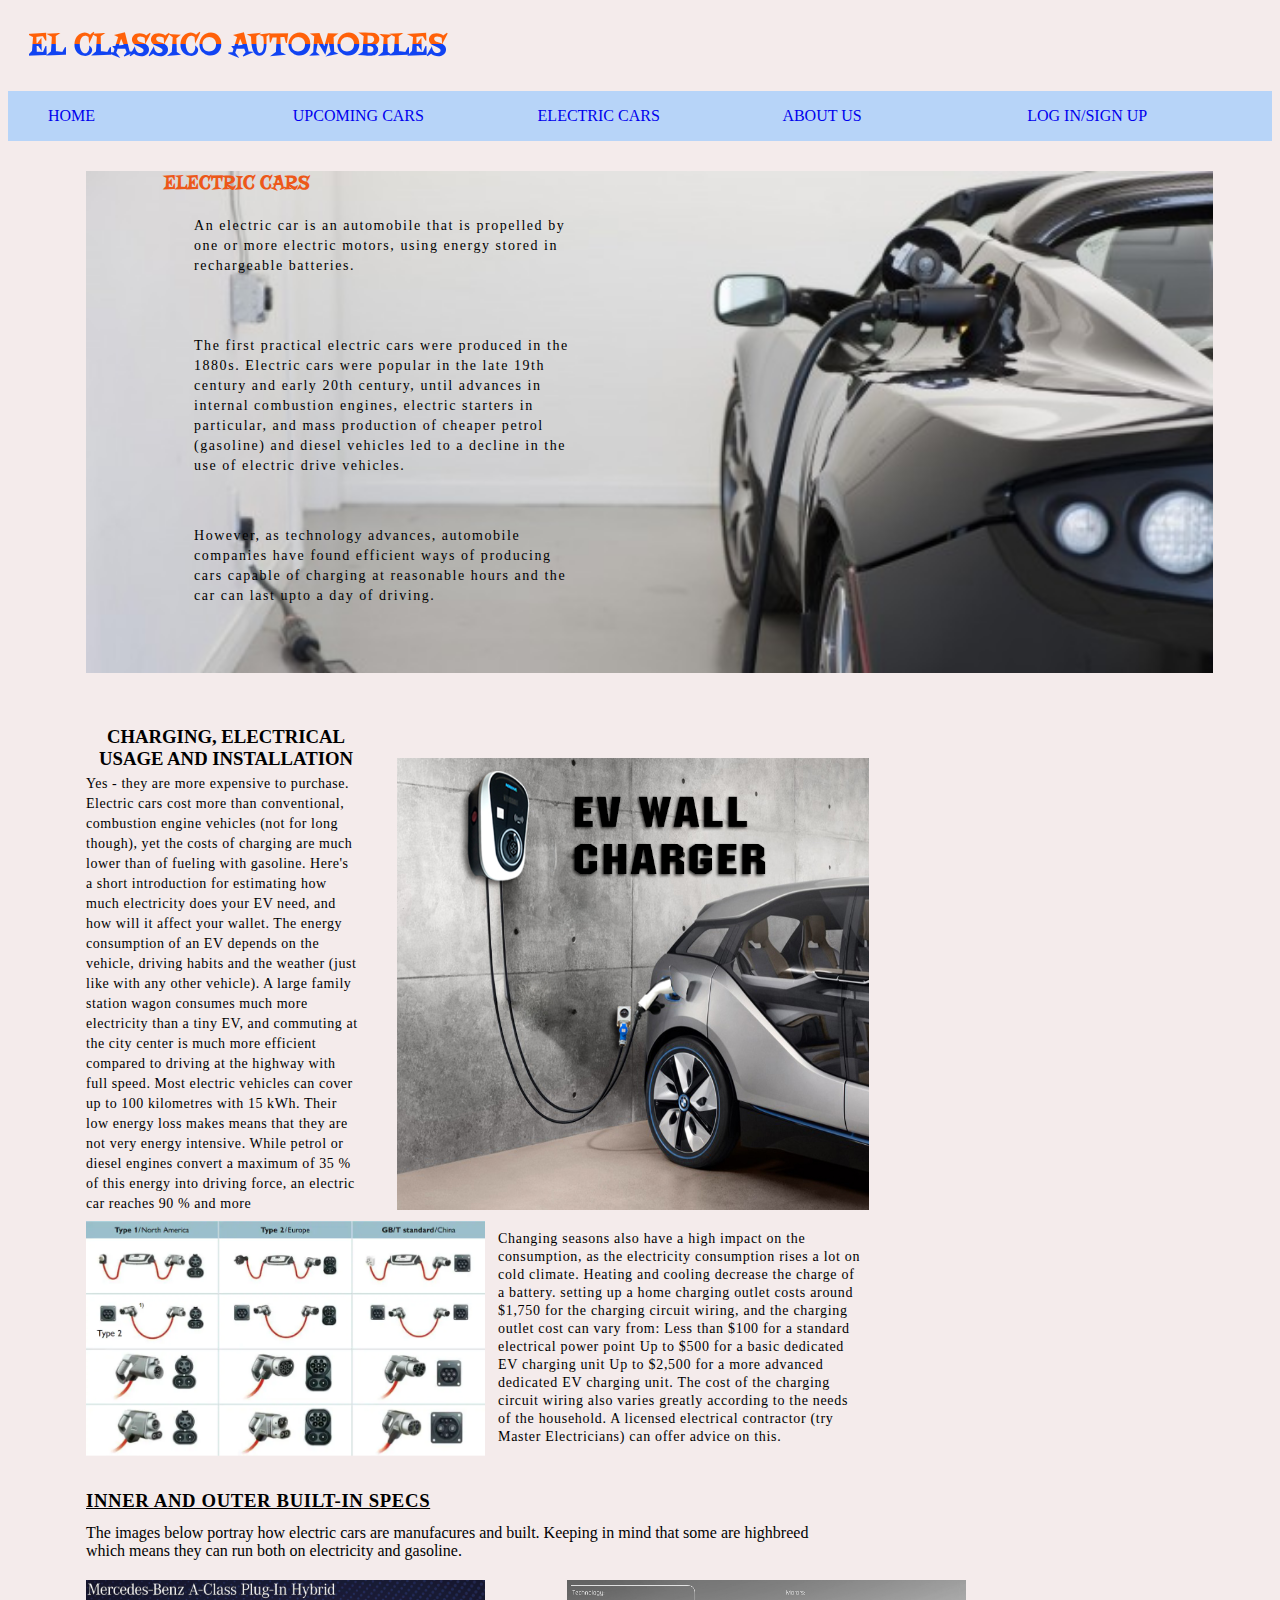
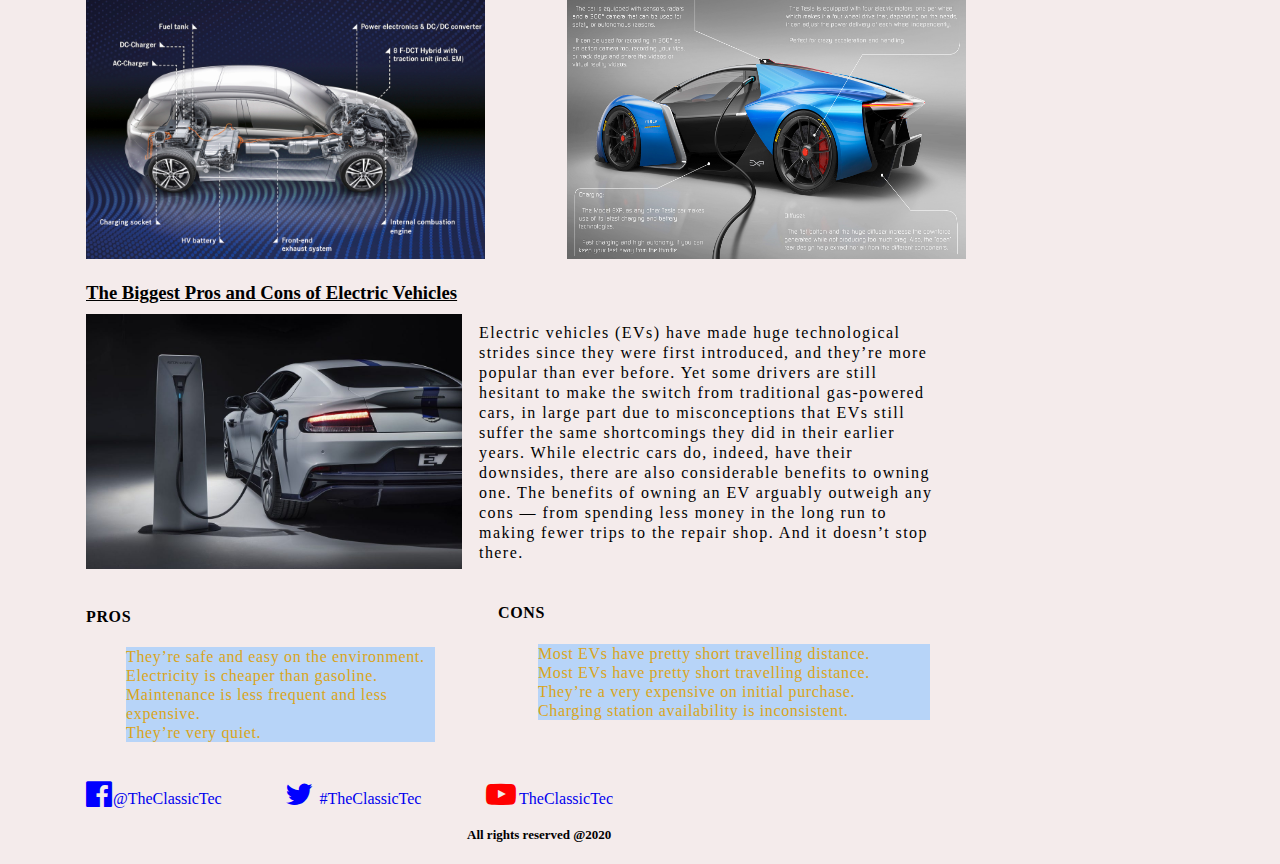
<file: abzed.html>
<!DOCTYPE html>
<html>
    <head>
        <meta viewport="viewport" width='device-width, initial-scale =1'>
        <title>ELECTRIC CARS</title>
        <link rel="stylesheet" type="text/css" href="abzed.css">
        <link rel="stylesheet" href="https://cdnjs.cloudflare.com/ajax/libs/font-awesome/4.7.0/css/font-awesome.min.css">
        <link href="https://fonts.googleapis.com/css2?family=Risque&display=swap" rel="stylesheet">

    </head>
    <body>

        <h1>EL CLASSICO AUTOMOBILES</h1>

        <div class="navbar">
            <nav>
                <ul style="list-style-type:none;">
                    <li><a href="index.html">HOME</a></li>
                    <li><a href="barl.html">UPCOMING CARS</a></li>
                    <li><a href="abzed.html">ELECTRIC CARS</a></li>
                    <li><a href="about.html">ABOUT US</a></li>
                    <li><a href="./login-sign-up/signin.html">LOG IN/SIGN UP</a></li>
                </ul>
            </nav>
        </div>

        <div class="top" style="background-image: url(image/frontelect.jpg);background-size: cover;width: 1127px;height: 502px;margin-left: 78px;">
            <h2 style="margin-top: 30px;">ELECTRIC CARS</h2>
            
            <p style="margin-top: 20px;">An electric car is an automobile that is propelled by one or more
                 electric motors, using energy stored in rechargeable batteries.</p>
            <p style="margin-top: -70px;">The first practical electric cars were produced in the 1880s. Electric
                 cars were popular in the late 19th century and early 20th century, 
                 until advances in internal combustion engines, electric starters in 
                 particular, and mass production of cheaper petrol (gasoline) and 
                 diesel vehicles led to a decline in the use of electric drive vehicles.</p>
            <p>However, as technology advances, automobile companies have found 
                efficient ways of producing cars capable of charging at reasonable 
                hours and the car can last upto a day of driving.</p>
        </div>
       
        <div id="up">
        <h3>CHARGING, ELECTRICAL USAGE AND INSTALLATION</h3>
        </div>

        <div class="middle">
        <img src="image/homcharger.jpg" alt="Home Charger">
        <p>Yes - they are more expensive to purchase. Electric cars cost more than 
            conventional, combustion engine vehicles (not for long though), yet the 
            costs of charging are much lower than of fueling with gasoline. Here's a 
            short introduction for estimating how much electricity does your EV need,
             and how will it affect your wallet. The energy consumption of an EV depends
              on the vehicle, driving habits and the weather (just like with any other
               vehicle). A large family station wagon consumes much more electricity
                than a tiny EV, and commuting at the city center is much more efficient
                 compared to driving at the highway with full speed. Most electric
                  vehicles can cover up to 100 kilometres with 15 kWh. Their low energy
                   loss makes means that they are not very energy intensive. While
                    petrol or diesel engines convert a maximum of 35 % of this energy 
                    into driving force, an electric car reaches 90 % and more</p>
        </div>

        <div class="middler">
            <img src="image/chrgprt.webp" alt="Electric car charging ports"> 
            <p>Changing seasons also have a high impact on the consumption, as the
                 electricity consumption rises a lot on cold climate. Heating and 
                 cooling decrease the charge of a battery. 
                setting up a home charging outlet costs around $1,750 for the charging 
                circuit wiring, and the charging outlet cost can vary from:
                
                Less than $100 for a standard electrical power point
                Up to $500 for a basic dedicated EV charging unit
                Up to $2,500 for a more advanced dedicated EV charging unit.
                The cost of the charging circuit wiring also varies greatly 
                according to the needs of the household. A licensed electrical 
                contractor (try Master Electricians) can offer advice on this.</p>
        </div>

        <div id="specs">
        <h3>INNER AND OUTER BUILT-IN SPECS</h3>
        </div>

        <div class="below">
            <p>The images below portray how electric cars are manufacures and built.
                 Keeping in mind that some are highbreed which means they can run both 
                 on electricity and  gasoline.</p>
                 <img src="image/xray charging.jpg" alt="Electric BMW xray">
                 <img src="image/exp-concept-tech-charging.jpg" alt="Concept Car">
        </div>

        <div id="down">
        <h3>The Biggest Pros and Cons of Electric Vehicles</h3>
        </div>

        <div class="low">
            <img src="image/astonmartinchargng.jpeg" alt="Electric Aston Martin">
            <p>Electric vehicles (EVs) have made huge technological strides since
                 they were first introduced, and they’re more popular than ever before.
                  Yet some drivers are still hesitant to make the switch from traditional
                   gas-powered cars, in large part due to misconceptions that EVs still 
                   suffer the same shortcomings they did in their earlier years. While
                    electric cars do, indeed, have their downsides, there are also 
                    considerable benefits to owning one. The benefits of owning an EV 
                    arguably outweigh any cons — from spending less money in the long run 
                    to making fewer trips to the repair shop. And it doesn’t stop there.</p>
        </div>

        <div class="pros">
            <h4>PROS</h4>
            <ol id="first">
                <li>They’re safe and easy on the environment.</li>
                <li>Electricity is cheaper than gasoline.</li>
                <li>Maintenance is less frequent and less expensive.</li>
                <li>They’re very quiet.</li>
            </ol>
        </div>

        <div class="cons">
            <h4>CONS</h4>
            <ol id="second">
                <li>Most EVs have pretty short travelling distance.</li>
                <li>Most EVs have pretty short travelling distance.</li>
                <li>They’re a very expensive on initial purchase.</li>
                <li>Charging station availability is inconsistent.</li>
            </ol>
        </div>

        <div class="social">
            <i class="fa fa-facebook-official" style="font-size:30px;color:blue"></i>
            <i class="fa fa-twitter" style="font-size:30px;color:blue"></i>
            <i class="fa fa-youtube-play" style="font-size:30px;color:red"></i>
    
        </div>
    
        <div class="tags">
           <a href="https://facebook.com"><p>@TheClassicTec</p></a>
           <a href="https://twitter.com"><p>#TheClassicTec</p></a>
           <a href="https://youtube.com"><p>TheClassicTec</p></a>
        </div>
    
        <div class="endnote">
            <p>All rights reserved @2020</p>
        </div>

    </body>
</html>
</file>
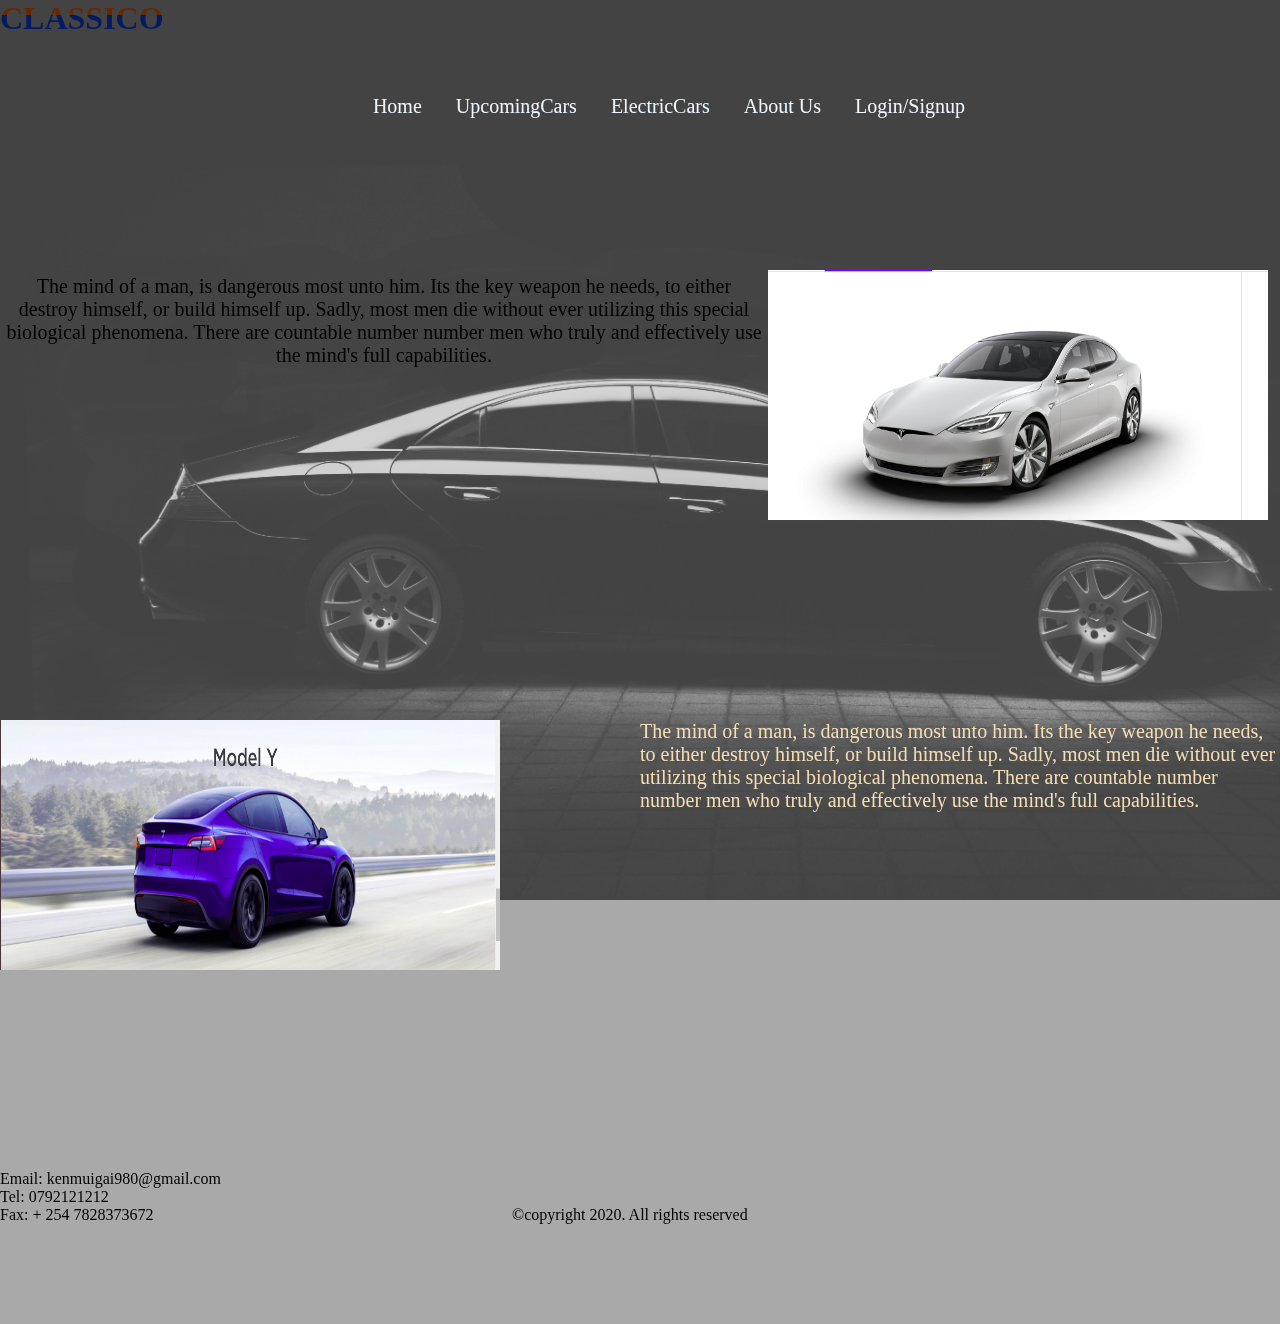
<file: ken.html>
<!DOCTYPE html>
<html>
    <head>
        <meta viewport="viewport" width='device-width, initial-scale =1'>
        <title>Tesla</title>
        <link rel="stylesheet" rel="text/css" href="./ken.css"/>
        <link href="https://unpkg.com/aos@2.3.1/dist/aos.css" rel="stylesheet">
        <link rel="stylesheet" href="https://cdnjs.cloudflare.com/ajax/libs/font-awesome/4.7.0/css/font-awesome.min.css">
    </head>
    <body>
        <div class="container">
            <div class="overlay">
                <div id="banner"></div>
            </div>
            <h1>CLASSICO</h1>
            <nav>
                <ul>
                    <li><a href="index.html">Home</a></li>
                    <li><a href="./barl.html">UpcomingCars</a></li>
                    <li><a href="./abzed.html">ElectricCars</a></li>
                    <li><a href="./about.html">About Us</a></li>
                    <li><a href="">Login/Signup</a></li>
                </ul>
            </nav>
    
         <section class="about">
            <div class="divone" data-aos="fade-up" data-aos-duration="3000">
                <p>
                    The mind of a man, is dangerous most unto him. Its the key weapon 
                    he needs, to either destroy himself, or build himself up. Sadly,
                    most men die without ever utilizing this special biological phenomena.
                    There are countable number number men who truly and effectively use the mind's
                    full capabilities.
                </p>
            </div>
            <div class="imageone" data-aos="flip-left" data-aos-easing="ease-out-cubic" data-aos-duration="2000">
                <img src="./joeimage/modelw.png" alt="this car aint here" width="500px" height="250px"/>
            </div>
        </section>
        <section class="azin">
            <div class="divtwo" data-aos="fade-right" data-aos-duration="3000">
                <p>
                    The mind of a man, is dangerous most unto him. Its the key weapon 
                    he needs, to either destroy himself, or build himself up. Sadly,
                    most men die without ever utilizing this special biological phenomena.
                    There are countable number number men who truly and effectively use the mind's
                    full capabilities.
                </p>
            </div>
            <div class="imagetwo" data-aos="fade-down" data-aos-easing="linear" data-aos-duration="1500">
                <img src="./joeimage/modelY.png" alt="this car aint here" width="500px" height="250px"/>
            </div>
        </section>
        </div> 
        </section>

        <footer>
            <div class="contacts">
                <p>Email: kenmuigai980@gmail.com</p>
                <p>Tel: 0792121212</p>
                <p>Fax: + 254 7828373672</p>
            </div>
        </footer>
        <div class="icons" data-aos="fade-up" data-aos-duration="1500">
            <ul>
                <li><a href="#" class="fa fa-facebook"></a></li>
                <li><a href="#" class="fa fa-twitter"></a></li>
                <li><a href="#" class="fa fa-youtube"></a></li>
            </ul>
        </div>
        <div class="copyright">&copy;copyright 2020. All rights reserved</div>
      <!-- <script> 
        startImageTransition(); 
        function startImageTransition() { 
            var images = document.getElementsByClassName("test"); 
  
            for (var i = 0; i < images.length; ++i) { 
                images[i].style.opacity = 1; 
            } 
  
            var top = 1; 
  
            var cur = images.length - 1; 
  
            setInterval(changeImage, 3000); 
  
            async function changeImage() { 
  
                var nextImage = (1 + cur) % images.length; 
  
                images[cur].style.zIndex = top + 1; 
                images[nextImage].style.zIndex = top; 
  
                await transition(); 
  
                images[cur].style.zIndex = top; 
  
                images[nextImage].style.zIndex = top + 1; 
  
                top = top + 1; 
  
                images[cur].style.opacity = 1; 
                
                cur = nextImage; 
  
            } 
  
            function transition() { 
                return new Promise(function(resolve, reject) { 
                    var del = 0.01; 
  
                    var id = setInterval(changeOpacity, 10); 
  
                    function changeOpacity() { 
                        images[cur].style.opacity -= del; 
                        if (images[cur].style.opacity <= 0) { 
                            clearInterval(id); 
                            resolve(); 
                        } 
                    } 
  
                }) 
            } 
        } 
    </script>  -->
    <script src="https://unpkg.com/aos@2.3.1/dist/aos.js"></script>
<script>
    AOS.init();
</script>  
</body>   
</html>
</file>
<file: abzed.css>
body{
    background-color: #F4EBEB;
}
a{
    text-decoration: none;
}
h1{
    width: 480px;
    height: 44px;
    margin-left: 21px;
    margin-top: 26px;
    font-size: px;
    font-family: "Risque";
    background: linear-gradient(to bottom, #FF6109 40.63%, #1143F2 0%);
	-webkit-background-clip: text;
    -webkit-text-fill-color: transparent;
    fill:black;

}
.navbar,nav,ul,li{
    width: 100%;
    height: auto;
    margin-left: opx;
    /* margin-top:; */
    display: flex;
    justify-content: space-between;
    font-size: 16px;
    border: 1px blue;
    background-color: #B7D4F8;

}

.navbar,nav,ul,li,a:hover{
    color: goldenrod;
}
.top>p{
    
    width: 381px;
    height: 176px;
    margin-left: 108px;
    margin-top:0px ;
    font-size: 14px;
    line-height: 20px;
    letter-spacing: 0.11em;
}
.top>h2{
    width: 169px;
    height: 25px;
    margin-left:78px;
    margin-top: 0px; 
    font-size: 20px;
    font-family: "Risque";
    color: #ED5819;
}

#up{
    width: 280px;
    height: 42px;
    margin-left: 78px;
    margin-top: 53px;
    font-size: 16px;
    text-align: center;
}
.middle>p{
    width: 272px;
    height: 433px;
    margin-left: 78px;
    margin-top: -440px;
    font-size: 14px;
    line-height: 20px;
    letter-spacing: 0.04em;
}
.middle>img{
    width: 472px;
    height: 452px;
    margin-left: 389px;
    margin-top: -10px;
}
.middler>img{
    width: 399px;
    height: 235px;
    margin-left: 78px;
}
.middler>p{
    width: 366px;
    height: 291px;
    margin-left: 490px;
    margin-top: -230px;
    font-size: 14px;
    line-height: 18px;
    letter-spacing: 0.05em;
}
#specs{
    width: 348px;
    height: 18px;
    margin-left: 78px;
    margin-top: -50px;
    font-size: 16px;
    letter-spacing: 0.04em;
    text-decoration: underline;

}
.below>p{
    width: 752px;
    height: 40px;
    margin-left: 78px;

}
.below>img{
    width: 399px;
    height: 279px;
    margin-left: 78px;
}
#down{
    width: 373px;
    height: 32px;
    margin-left: 78px;
    font-size: 16px;
    text-decoration: underline;

}
.low>img{
    width: 376px;
    height: 255px;
    margin-left: 78px;
}
.low>p{
    width: 456px;
    height: 204px;
    margin-left: 471px;
    margin-top: -250px;
    line-height: 20px;
    letter-spacing: 0.09em;
}
.pros{
    width: 349px;
    height: 116x;
    margin-left: 78px;
    margin-top: 80px;
    line-height: 19px;
    letter-spacing: 0.04em;

}
#first{
    color: black;
}
.cons{
    width: 432px;
    height: 116px;
    margin-left: 490px;
    margin-top: -160px;
    line-height: 19px;
    letter-spacing: 0.04em;
}
#second{
    color: black;
}
.social{
    display: flex;
    flex-direction: row;
    justify-content: space-between;
    width: 430px;
    height: 40px;
    margin-left: 78px;
    margin-top: 60px;
}
.tags{
    display: flex;
    flex-direction: row;
    justify-content: space-between;
    width: 500px;
    height: 40px;
    margin-left: 105px;
    margin-top: -45px;

}
.tags>a{
    text-decoration: none;
}
.endnote{
    display: flex;
    margin-left: 459px;
    font-size: 13px;
    font-weight: bold;
    
}
</file>
<file: ken.css>
*{
    padding: 0;
    box-sizing: border-box;
    overflow-x: hidden;
}


.courasel{
    margin: auto;
    top: 0px;

}

.courasel-slide{
   top: 50%;
}

img{
    top: 30%;
    
}

.container{
    margin: 0;
    top: 0;
}

#banner{
    position: fixed;
    margin: 0px;
    height: 100%;
    width: 100%;
    background-image: url('./joeimage/samuele-errico-piccarini-FMbWFDiVRPs-unsplash.jpg');
    background-repeat: no-repeat;
    background-size: cover;
    opacity: 0.6;
}

nav{
    position: absolute;
    right: 300px;
    top: 80px;
}

nav ul li a{
    text-decoration: none;
    color: aliceblue;
    border-bottom: 1px darkcyan;
}

nav ul li{
    display: inline-block;
    font-size: 20px;
    padding: 15px;
}

nav ul li a:hover{
    border-color: blanchedalmond;
}

.about{
    position: absolute;
    top: 30%;
}
*{
    box-sizing: border-box;
    margin: 0px;
    padding: 0px;
    text-decoration: none;
}

body{
    background: darkgray;
}

.footer{
    width: 100%;
    text-align: center;
    min-height: 30vh;
}
.footer h1{
    font-size: 30px;
    color: #ADADAD;
    padding: 15px;
    text-transform: capitalize;
}
footer{
    position: absolute;
    top:130%;
}

footer div p{
    position: relative;
    left: 0%;
}

h1{
    background: linear-gradient(to bottom, #FF6109 40.63%, #1143F2 0%);
	-webkit-background-clip: text;
    -webkit-text-fill-color: transparent;
    fill:black;
}
.divone{
    text-align:center;
    float: left;
    width: 60%;
    right: 100px;
    padding: 5px;
}
.divone p{
    left: 10px;
    color: black;
    font-size: 20px;
}
.imageone img{
    right: 10px;
}
.divtwo{
    text-align: left;
    float: right;
    width: 50%;
}

.azin{
    position: absolute;
    top: 80%;
    padding: 0px;
}

.divtwo p{
    position: relative;
    left:0px;
    color:wheat;
    font-size: 20px;
}

.icons{
    position: absolute;
    top: 126%;
    left: 80%;
}

.icons ul{
    display: flex;
    flex-direction: row;
}

.icons ul li{
    padding: 10px;
}

.fa:hover {
    opacity: 0.7;
}

.fa-facebook {
  background: #3B5998;
  color: white;
}
.fa-twitter {
    background: #55ACEE;
    color: white;
  }

  .fa-youtube {
    background: #bb0000;
    color: white;
  }

  .fa {
    padding: 20px;
    font-size: 30px;
    width: 50px;
    text-align: center;
    text-decoration: none;
    margin: 5px 2px;
    border-radius: 50%;
  }

  .copyright{
      position: absolute;
      top: 134%;
      left: 40%;
  }
</file>
